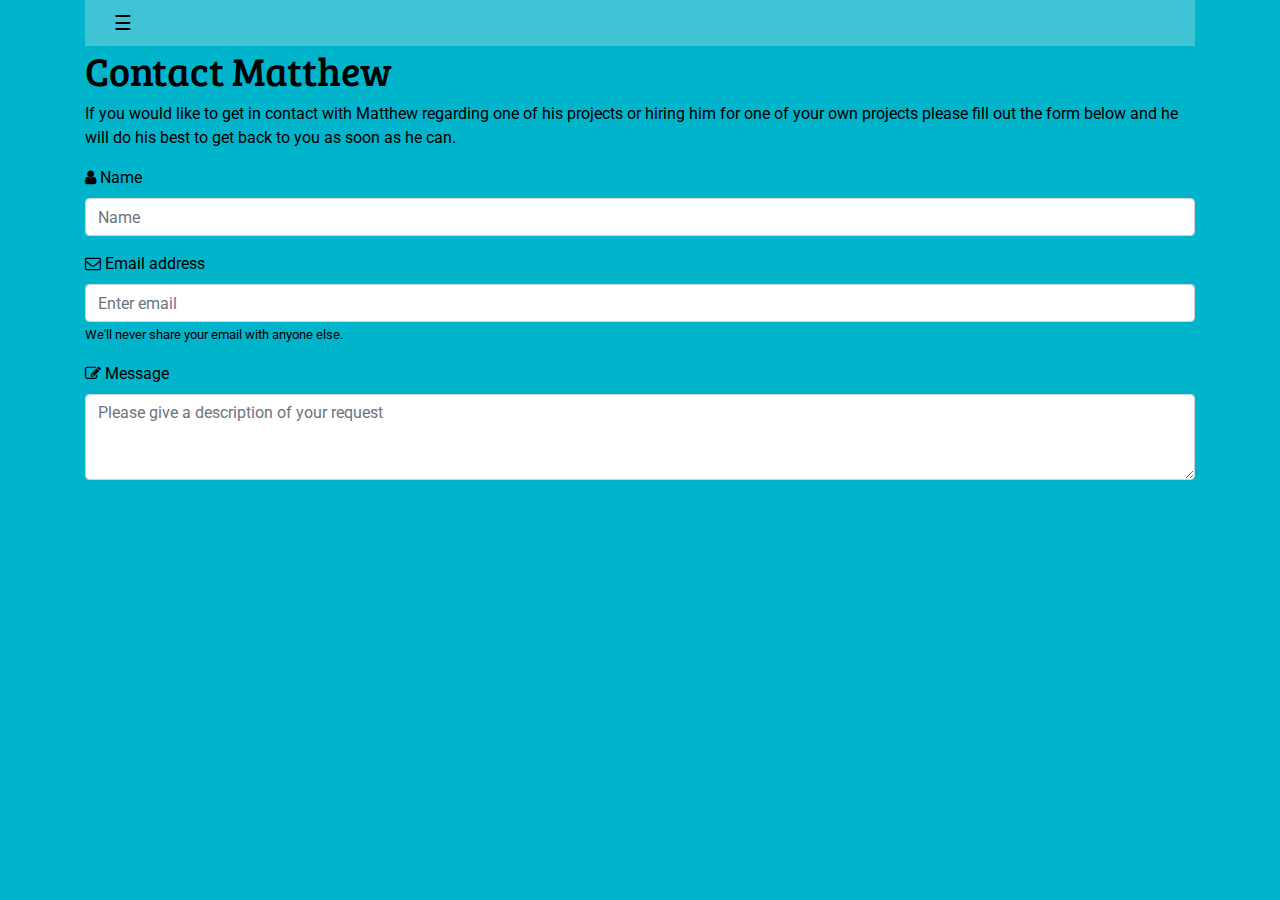
<file: Contact.html>
<!DOCTYPE html>
<html lang="en">
  <head>
    <meta charset="utf-8">
   <!-- <meta http-equiv="X-UA-Compatible" content="IE=edge"> -->
    <meta name="viewport" content="width=device-width, initial-scale=1">
    <title></title>
    <link href='https://fonts.googleapis.com/css?family=Bree+Serif|Roboto' rel='stylesheet' type='text/css'>
    <!-- Bootstrap -->
    <link rel="stylesheet" href="https://maxcdn.bootstrapcdn.com/bootstrap/4.0.0-alpha/css/bootstrap.min.css">
    <link rel="stylesheet" href="https://maxcdn.bootstrapcdn.com/font-awesome/4.4.0/css/font-awesome.min.css">
    <link rel="stylesheet" href="Main.css">
  </head>
  <div class="container">
    <body>
         
    <nav class="navbar">
  <button class="navbar-toggler hidden-sm-up" type="button" data-toggle="collapse" data-target="#exCollapsingNavbar2">
    &#9776;
  </button>
  <div class="collapse navbar-toggleable-xs" id="exCollapsingNavbar2">
    <a class="navbar-brand" href="#">Matthew Bulman</a>
    <ul class="nav navbar-nav">
      <li class="nav-item active">
        <a class="nav-link" href="index.html">Home </a>
      </li>
      <li class="nav-item">
        <a class="nav-link" href="Projects.html">Projects</a>
      </li>
      <li class="nav-item">
        <a class="nav-link" href="Contact.html">Contact<span class="sr-only">(current)</span></a>
      </li>
    </ul>
  </div>
</nav>
   
    
    <h1>Contact Matthew</h1>
    <p>If you would like to get in contact with Matthew regarding one of his projects or hiring him for one of your own projects please fill out the form below and he will do his best to get back to you as soon as he can.</p>
    <form>
      
     <fieldset class="form-group">
       <i class="fa fa-user"></i>
    <label for="Name">Name</label>
    <input type="text" class="form-control" id="InputName" placeholder="Name">
   </fieldset>
  
  <fieldset class="form-group">
     <i class="fa fa-envelope-o"></i>
    <label for="exampleInputEmail1">Email address</label>
    <input type="email" class="form-control" id="exampleInputEmail1" placeholder="Enter email">
    <small>We'll never share your email with anyone else.</small>
  </fieldset>
  
  <fieldset class="form-group">
    <i class="fa fa-pencil-square-o"></i>
<label for="exampleTextarea">Message</label>
    <textarea class="form-control" id="exampleTextarea" rows="3" placeholder="Please give a description of your request"></textarea>
  </fieldset>
  </form>


    <!-- jQuery (necessary for Bootstrap's JavaScript plugins) -->
    <script src="https://ajax.googleapis.com/ajax/libs/jquery/1.11.3/jquery.min.js"></script>
    <!-- Include all compiled plugins (below), or include individual files as needed -->
    <script src="https://maxcdn.bootstrapcdn.com/bootstrap/4.0.0-alpha/js/bootstrap.min.js"></script>
  </body>
   </div>
</html>
</file>
<file: Main.css>
*{
    font-family: 'Roboto',Arial, sans-serif;
    color:black;
}


h1,h2,h3,h4,h5,h6
{
    font-family: 'Bree Serif',"Times New Roman", serif;
}

.notinuse{
font-family: 'Bree Serif', serif;
font-family: 'Roboto', sans-serif;
    }
.centerfix
{
    padding-right: 25%;
    padding-left: 25%;
    align-content: center;
}

body
{
    background-color: #00B4CC;
}

nav{
    background-color: #40C3D4;
    color: black;
}

nav li a
{
    color: black;
}

nav a
{
    color: black;
}
.astro
{
    width:50%;
    height: 50%;
}
</file>
